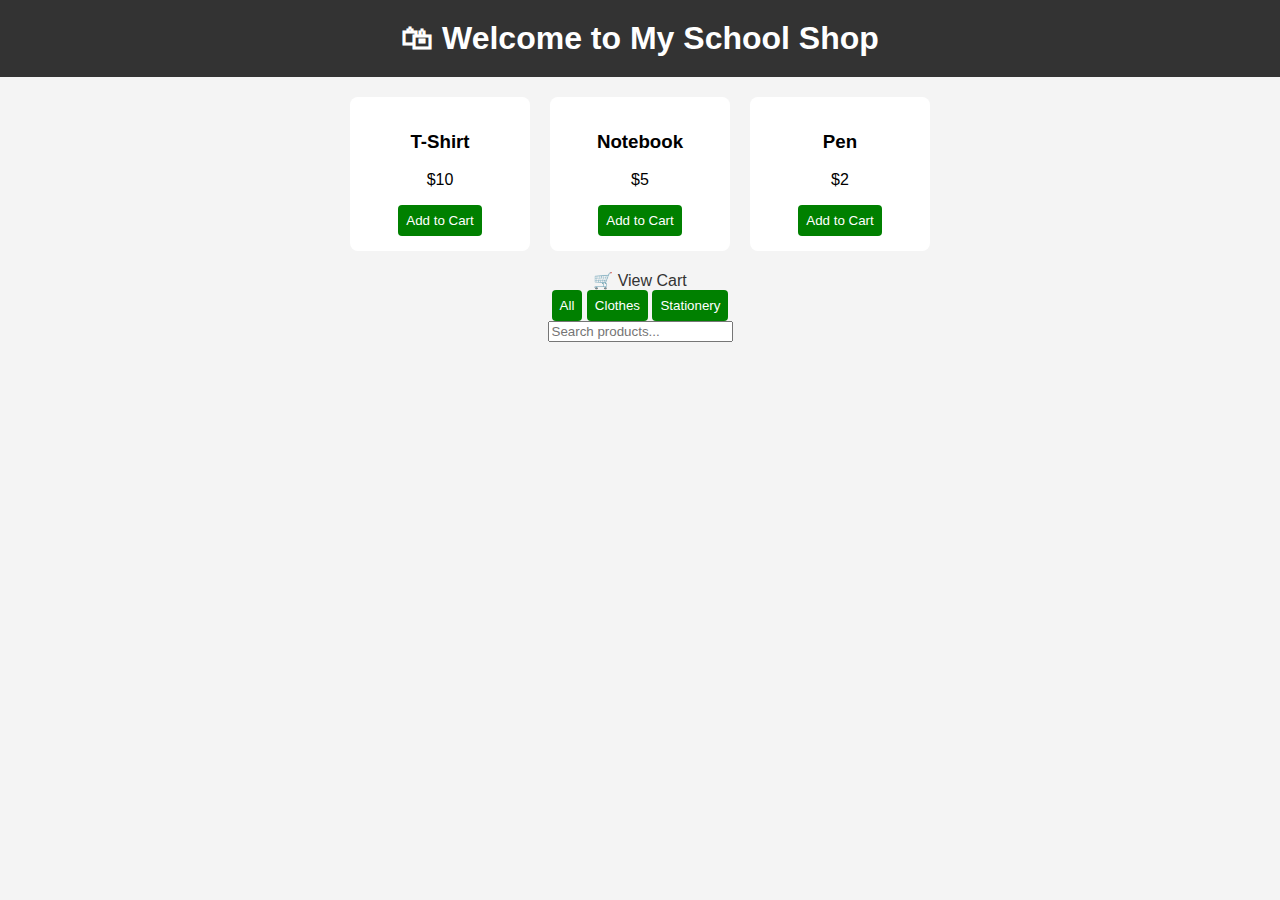
<file: index.html>
<!DOCTYPE html>
<html lang="en">
<head>
  <meta charset="UTF-8">
  <title>School Shop</title>
  <link rel="stylesheet" href="style.css">
  <!-- Google Tag Manager -->
<script>(function(w,d,s,l,i){w[l]=w[l]||[];w[l].push({'gtm.start':
new Date().getTime(),event:'gtm.js'});var f=d.getElementsByTagName(s)[0],
j=d.createElement(s),dl=l!='dataLayer'?'&l='+l:'';j.async=true;j.src=
'https://www.googletagmanager.com/gtm.js?id='+i+dl;f.parentNode.insertBefore(j,f);
})(window,document,'script','dataLayer','GTM-5TMTM5TQ');</script>
<!-- End Google Tag Manager -->
  <!-- Google tag (gtag.js) -->
<script async src="https://www.googletagmanager.com/gtag/js?id=G-2JJFSRTCF8"></script>
<script>
  window.dataLayer = window.dataLayer || [];
  function gtag(){dataLayer.push(arguments);}
  gtag('js', new Date());

  gtag('config', 'G-2JJFSRTCF8');
</script>
</head>
<body>
  <h1>🛍 Welcome to My School Shop</h1>

  <div class="products">
    <div class="product">
      <h3>T-Shirt</h3>
      <p>$10</p>
      <button onclick="addToCart('T-Shirt',10)">Add to Cart</button>
    </div>

    <div class="product">
      <h3>Notebook</h3>
      <p>$5</p>
      <button onclick="addToCart('Notebook',5)">Add to Cart</button>
    </div>

    <div class="product">
      <h3>Pen</h3>
      <p>$2</p>
      <button onclick="addToCart('Pen',2)">Add to Cart</button>
    </div>
  </div>

  <a href="cart.html">🛒 View Cart</a>

  <div>
  <button onclick="filterProducts('all')">All</button>
  <button onclick="filterProducts('clothes')">Clothes</button>
  <button onclick="filterProducts('stationery')">Stationery</button>
</div>

<input type="text" id="searchInput" onkeyup="searchProducts()" placeholder="Search products...">


  <script src="script.js"></script>
</body>
</html>
</file>
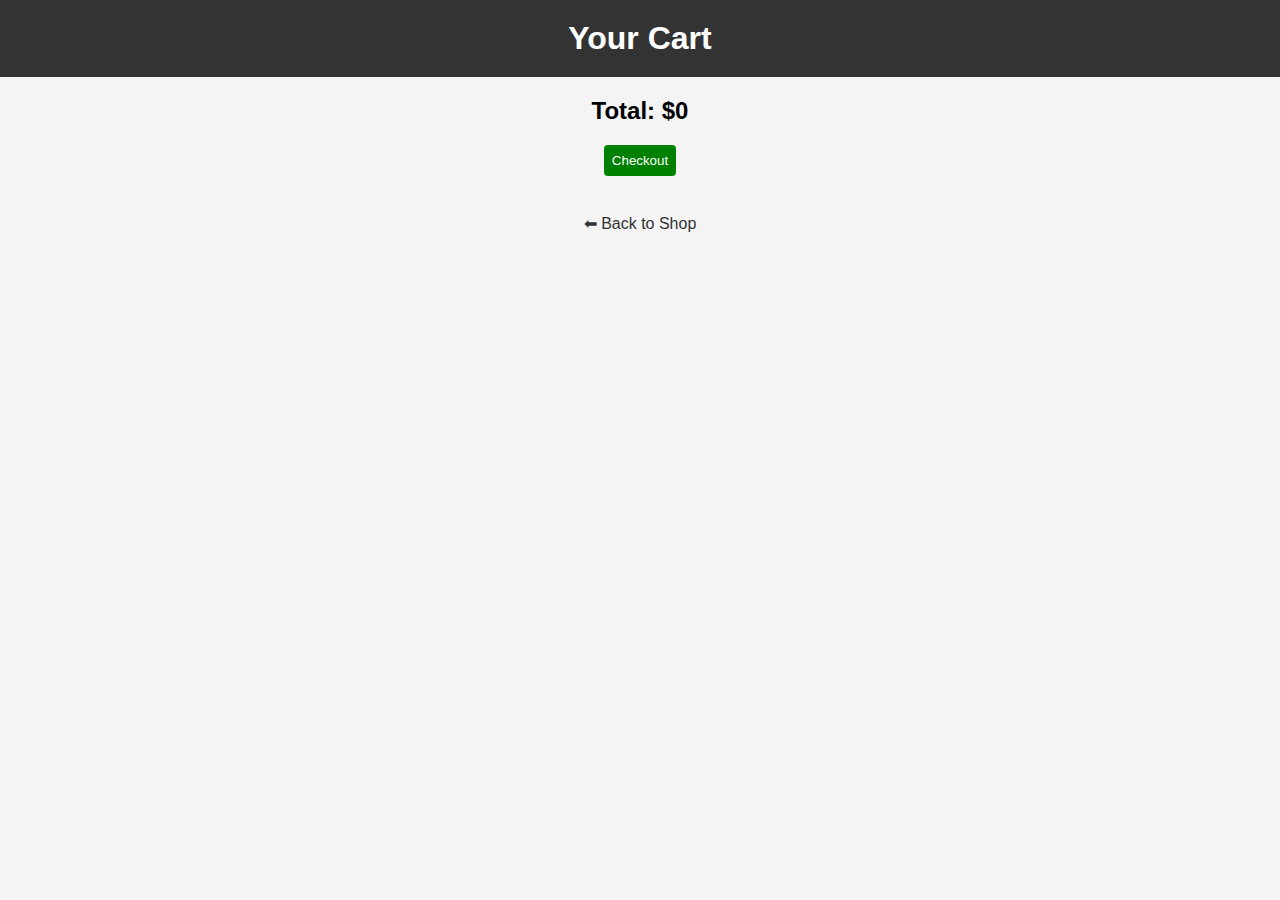
<file: cart.html>
<!DOCTYPE html>
<html lang="en">
<head>
  <meta charset="UTF-8">
  <title>Your Cart</title>
  <link rel="stylesheet" href="style.css">
</head>
<body>
  <h1>Your Cart</h1>
  <ul id="cart"></ul>
  <h2 id="total"></h2>

  <button onclick="checkout()">Checkout</button>
  <br><br>
  <a href="index.html">⬅ Back to Shop</a>

  <script src="script.js"></script>
</body>
</html>
</file>
<file: style.css>
body {
  font-family: Arial, sans-serif;
  text-align: center;
  background: #f4f4f4;
  margin: 0;
  padding: 0;
}

h1 {
  background-color: #333;
  color: white;
  padding: 20px;
  margin: 0;
}

.products {
  display: flex;
  justify-content: center;
  gap: 20px;
  margin-top: 20px;
  flex-wrap: wrap;
}

.product {
  background: white;
  padding: 15px;
  border-radius: 8px;
  width: 150px;
}

button {
  background: green;
  color: white;
  border: none;
  padding: 8px;
  cursor: pointer;
  border-radius: 4px;
}

a {
  display: inline-block;
  margin-top: 20px;
  text-decoration: none;
  color: #333;
}
</file>
